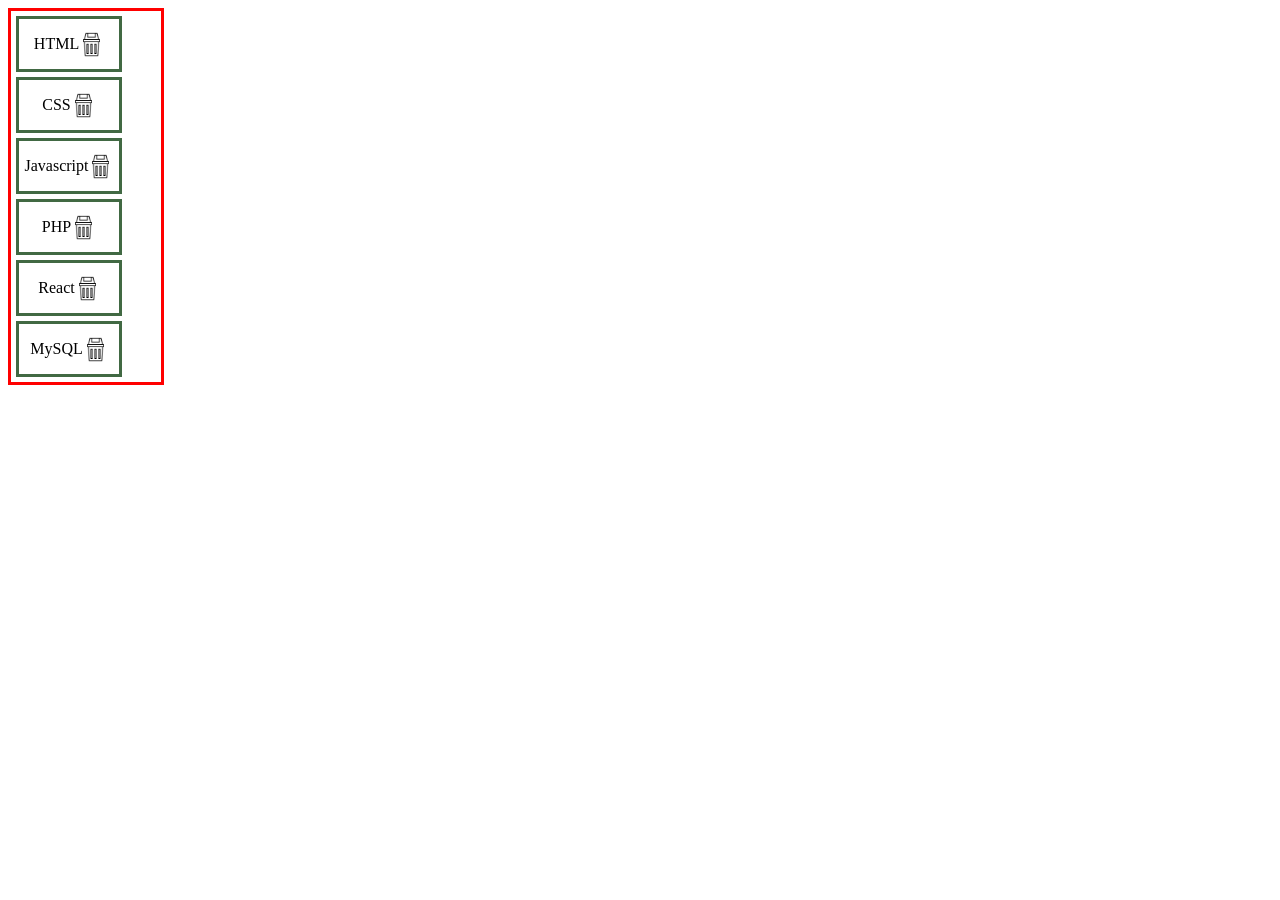
<file: Curso CFB/index.html>
<!DOCTYPE html>
<html lang="pt-br">

<head>
    <meta charset="UTF-8">
    <meta name="viewport" content="width=device-width, initial-scale=1.0">
    <title>Aula 01</title>


    <style>
        .destaque {
            /* Usamos o importe para tirar a ordem do css */
            background-color: #444 !important;
            color: #ccc !important;
            border: 1px solid #f00 !important;
        }

        #caixa1 {
            text-align: center;
            justify-content: center;
            width: 150px;
            border: 3px solid #f00;
        }

        .btn_lixeira {
            width: 25px;
            cursor: pointer;
        }

        .curso {
            display: flex;
            justify-content: space-around;
            align-items: center;
            margin: 5px;
            text-align: center;
            justify-content: center;
            height: 50px;
            width: 100px;
            border: 3px solid rgb(65, 105, 67);
        }
    </style>
</head>

<body>
    <main>
        <div id="caixa1" class="caixa1">
            <!-- <div id="c1" class="curso c1">HTML</div>
            <div id="c2" class="curso c1">CSS</div>
            <div id="c3" class="curso c1">Javascript</div>
            <div id="c4" class="curso c1">PHP</div>
            <div id="c5" class="curso c1">React</div>
            <div id="c6" class="curso c1">MySQL</div> -->
        </div>
    </main>
    <!-- sempre no final do body  -->
    <script src="36_Removendo_Elemento.js"></script>
</body>

</html>
</file>
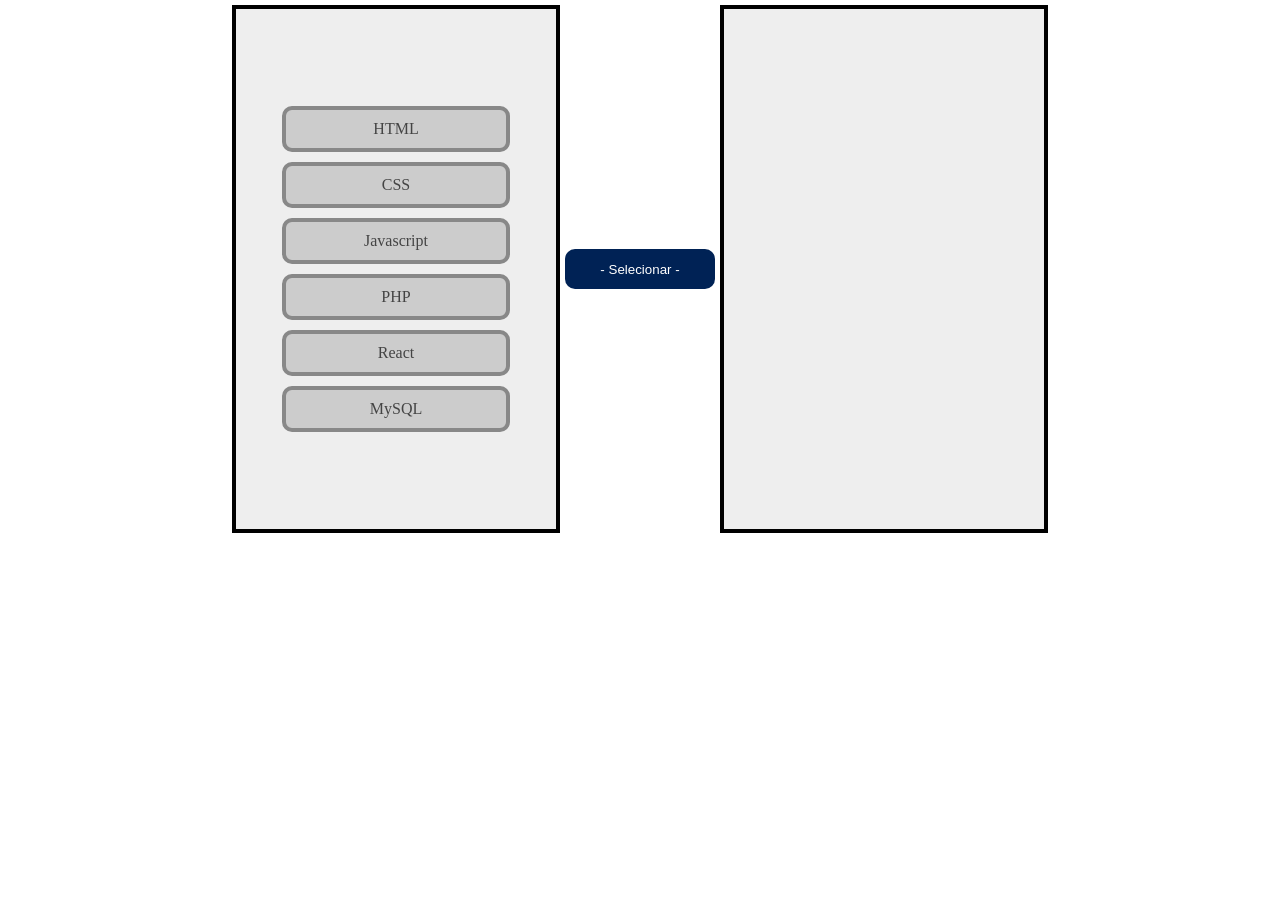
<file: Curso CFB/31_MoverDIV/Mover.html>
<!DOCTYPE html>
<html lang="pt-br">

<head>
    <meta charset="UTF-8">
    <meta name="viewport" content="width=device-width, initial-scale=1.0">
    <title>Mover Div de Content</title>
    <link rel="stylesheet" href="Mover.css">
</head>

<body>
    <main>
        <div id="caixa1" class="caixa">
            <div id="c1" class="curso c1">HTML</div>
            <div id="c2" class="curso c1">CSS</div>
            <div id="c3" class="curso c1">Javascript</div>
            <div id="c4" class="curso c1">PHP</div>
            <div id="c5" class="curso c1">React</div>
            <div id="c6" class="curso c1">MySQL</div>
        </div>
        <button id="btn_mover"> - Selecionar -</button>
        <div id="caixa2" class="caixa"></div>
    </main>
    <script src="Mover.js"></script>
</body>

</html>
</file>
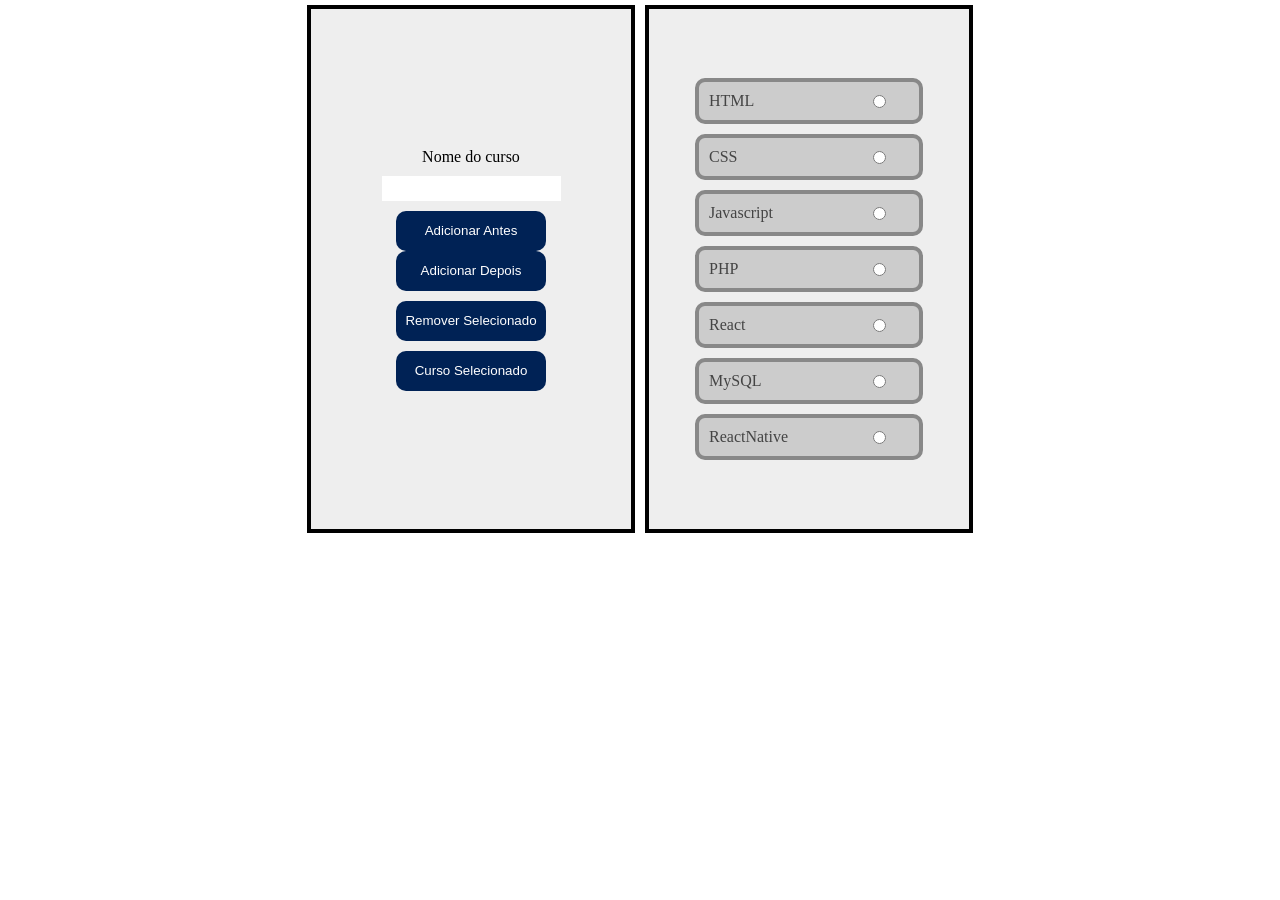
<file: Curso CFB/38_FilterCursos/Filter.html>
<!DOCTYPE html>
<html lang="pt-br">

<head>
    <meta charset="UTF-8">
    <meta name="viewport" content="width=device-width, initial-scale=1.0">
    <title>Ultilizando o Filter</title>
    <link rel="stylesheet" href="Filter.css">
</head>

<body>
    <main>
        <div id="caixaNovoFuncionalidades" class="caixa">
            <div id="caixaNovoCurso" class="caixaFuncionalidades">
                <label> Nome do curso</label>
                <input type="text" name="nomeCurso" id="nomeCurso">
                <button id="btnAdicionarNovoCursoAntes">Adicionar Antes</button>
                <button id="btnAdicionarNovoCursoDepois">Adicionar Depois</button>
            </div>
            <div id="caixaRemoverCurso" class="caixaFuncionalidades">
                <button id="btnRemoverCurso">Remover Selecionado</button>
            </div>
            <div id="caixaCursoSelecionado" class="caixaFuncionalidades">
                <button id="btnCursoSelecionado">Curso Selecionado</button>
            </div>
        </div>
        <div id="CaixaCursos" class="caixa">
            <!-- Cursos serão adicionado aqui -->
        </div>
    </main>
    <script src="Filter.js"></script>
</body>

</html>
</file>
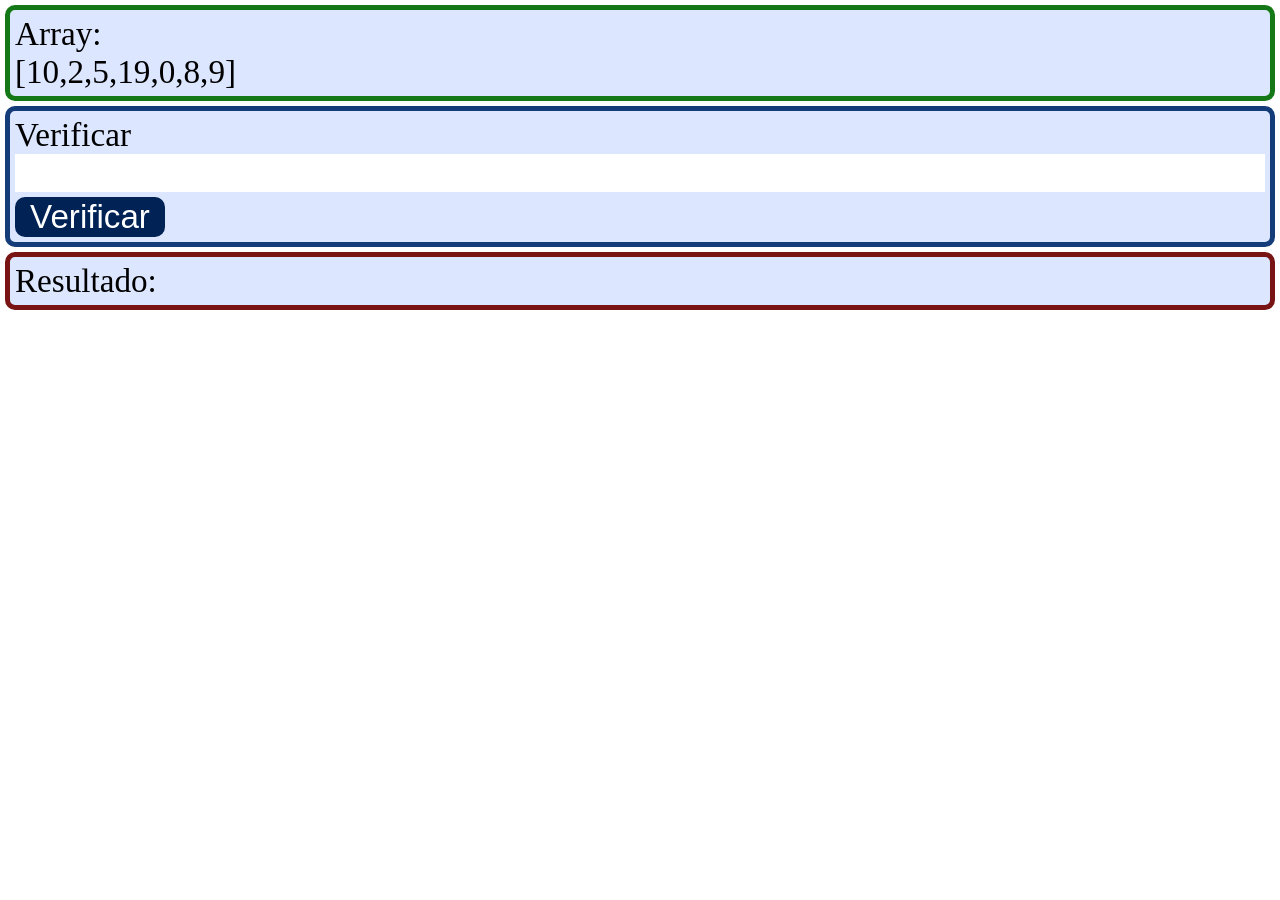
<file: Curso CFB/42_Every/42_Every.html>
<!DOCTYPE html>
<html lang="en">

<head>
    <meta charset="UTF-8">
    <meta name="viewport" content="width=device-width, initial-scale=1.0">
    <title>Document</title>
    <link rel="stylesheet" href="42_Every.css">
</head>

<body>
    <div id="caixa_array" class="caixa verde">
        <p>Array:</p>
        <p id="array"></p>
    </div>
    <div id="caixa_verificar" class="caixa azul">
        <label>Verificar</label>
        <input type="text" name="txt_pesuisar" id="txt_pesquisar">
        <button id="btnVerificar"> Verificar</button>
    </div>
    <div id="caixa_resultado" class="caixa vermelho">
        <p>Resultado:</p>
        <p id="resultado"></p>
    </div>


    <script src="42_Every.js"></script>
</body>

</html>
</file>
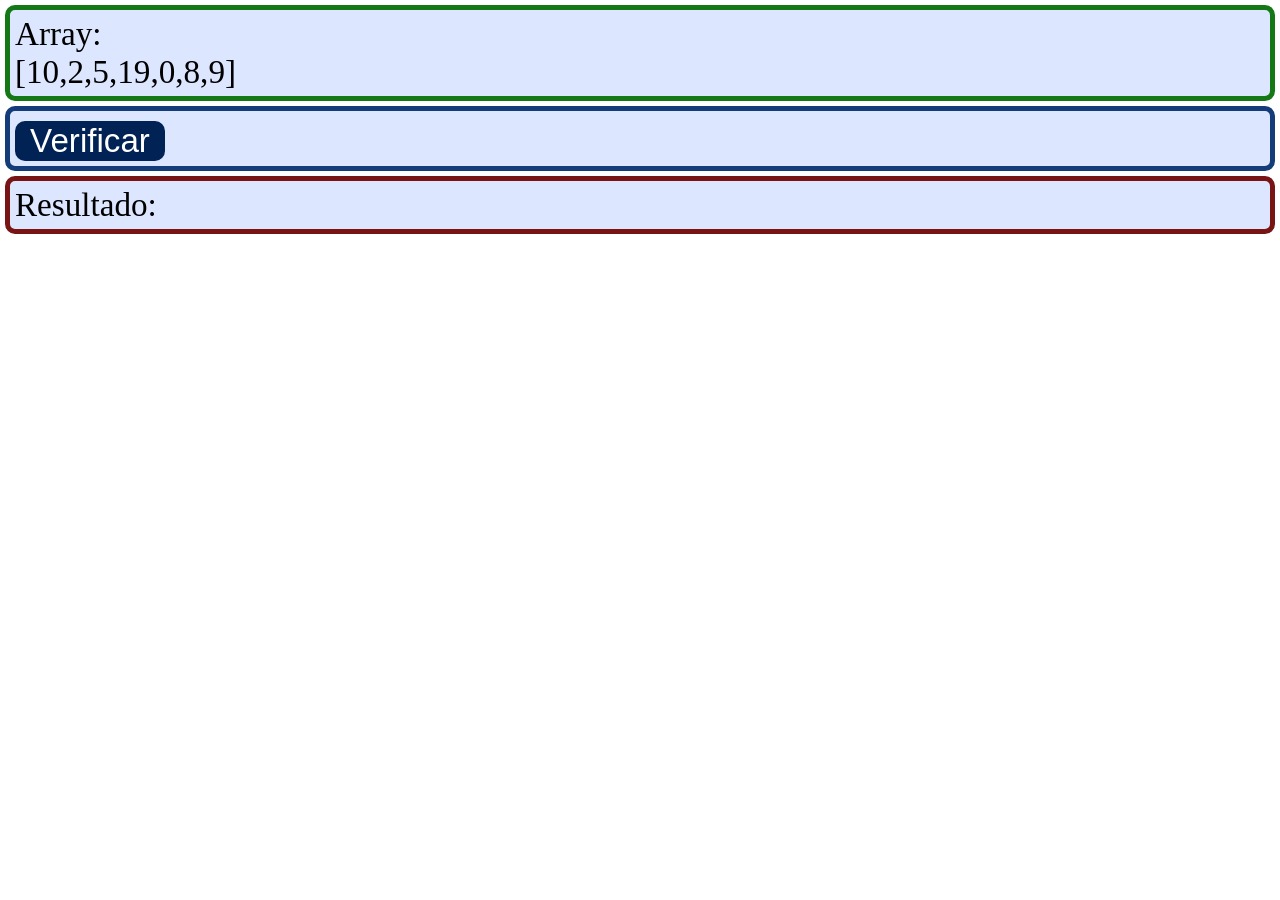
<file: Curso CFB/43_Some/43_Some.html>
<!DOCTYPE html>
<html lang="en">

<head>
    <meta charset="UTF-8">
    <meta name="viewport" content="width=device-width, initial-scale=1.0">
    <title>Document</title>
    <link rel="stylesheet" href="43_Some.css">
</head>

<body>
    <div id="caixa_array" class="caixa verde">
        <p>Array:</p>
        <p id="array"></p>
    </div>
    <div id="caixa_verificar" class="caixa azul">
        <button id="btnVerificar"> Verificar</button>
    </div>
    <div id="caixa_resultado" class="caixa vermelho">
        <p>Resultado:</p>
        <p id="resultado"></p>
    </div>


    <script src="43_Some.js"></script>
</body>

</html>
</file>
<file: Curso CFB/31_MoverDIV/Mover.css>
* {
    padding: 0px;
    margin: 0px;
    border: none;
}

main {
    display: flex;
    justify-content: center;
    align-items: center;
    width: 100%;
}

button {
    width: 150px;
    height: 40px;
    background-color: #025;
    color: #fff;
    cursor: pointer;
    border-radius: 10px;
}

.curso {
    display: flex;
    justify-content: center;
    width: 200px;
    border: 4px solid #888;
    border-radius: 10px;
    padding: 10px;
    margin: 5px 0px;
    cursor: pointer;
}

.destaque {
    background-color: #800 !important;
    color: #fcc !important;
    border-color: #f00 !important;
}

.c1 {
    background-color: #ccc;
    color: #444;
}

.c2 {
    background-color: #444;
    color: #ccc;
}

.caixa {
    border: 4px solid #000;
    background-color: #eee;
    padding: 10px;
    display: flex;
    flex-direction: column;
    justify-content: center;
    align-items: center;
    margin: 5px;
    height: 500px;
    width: 300px;
}
</file>
<file: Curso CFB/38_FilterCursos/Filter.css>
* {
    padding: 0px;
    margin: 0px;
    border: none;
}

main {
    display: flex;
    justify-content: center;
    align-items: center;
    width: 100%;
}

button {
    width: 150px;
    height: 40px;
    background-color: #025;
    color: #fff;
    cursor: pointer;
    border-radius: 10px;
}

.curso {
    display: flex;
    justify-content: center;
    width: 200px;
    border: 4px solid #888;
    border-radius: 10px;
    padding: 10px;
    margin: 5px 0px;
    display: flex;
    justify-content: space-between;
    align-items: center;
}

.selecionado {
    background-color: #800 !important;
    color: #fcc !important;
    border-color: #f00 !important;
}

.c1 {
    background-color: #ccc;
    color: #444;
}

.c2 {
    background-color: #444;
    color: #ccc;
}

.caixa {
    border: 4px solid #000;
    background-color: #eee;
    padding: 10px;
    display: flex;
    flex-direction: column;
    justify-content: center;
    align-items: center;
    margin: 5px;
    width: 300px;
    height: 500px;
}

.btn_lixeira {
    width: 25px;
    cursor: pointer;
}

.caixaFuncionalidades {
    display: flex;
    flex-direction: column;
    justify-content: center;
    align-items: center;
    margin: 5px;
}

.comandos {
    width: 30%;
    display: flex;
    justify-content: space-around;
    align-items: center;
}

#caixaNovoCurso input {
    margin: 10px;
    padding: 5px;
}
</file>
<file: Curso CFB/42_Every/42_Every.css>
* {
    padding: 0px;
    margin: 0px;
    border: none;
    box-sizing: border-box;
    font-size: larger;
}

.caixa {
    border: 5px solid #000;
    border-radius: 10px;
    display: flex;
    flex-direction: column;
    margin: 5px;
    padding: 5px;
}

.verde {
    border-color: rgb(20, 120, 23) !important;
    background-color: rgb(220, 230, 255) !important;
}

.azul {
    border-color: rgb(20, 60, 120) !important;
    background-color: rgb(220, 230, 255) !important;
}

.vermelho {
    border-color: rgb(120, 20, 20) !important;
    background-color: rgb(220, 230, 255) !important;
}

button {
    width: 150px;
    height: 40px;
    background-color: #025;
    color: #fff;
    border-radius: 10px;
    margin-top: 5px;
}
</file>
<file: Curso CFB/43_Some/43_Some.css>
* {
    padding: 0px;
    margin: 0px;
    border: none;
    box-sizing: border-box;
    font-size: larger;
}

.caixa {
    border: 5px solid #000;
    border-radius: 10px;
    display: flex;
    flex-direction: column;
    margin: 5px;
    padding: 5px;
}

.verde {
    border-color: rgb(20, 120, 23) !important;
    background-color: rgb(220, 230, 255) !important;
}

.azul {
    border-color: rgb(20, 60, 120) !important;
    background-color: rgb(220, 230, 255) !important;
}

.vermelho {
    border-color: rgb(120, 20, 20) !important;
    background-color: rgb(220, 230, 255) !important;
}

button {
    width: 150px;
    height: 40px;
    background-color: #025;
    color: #fff;
    border-radius: 10px;
    margin-top: 5px;
}
</file>
